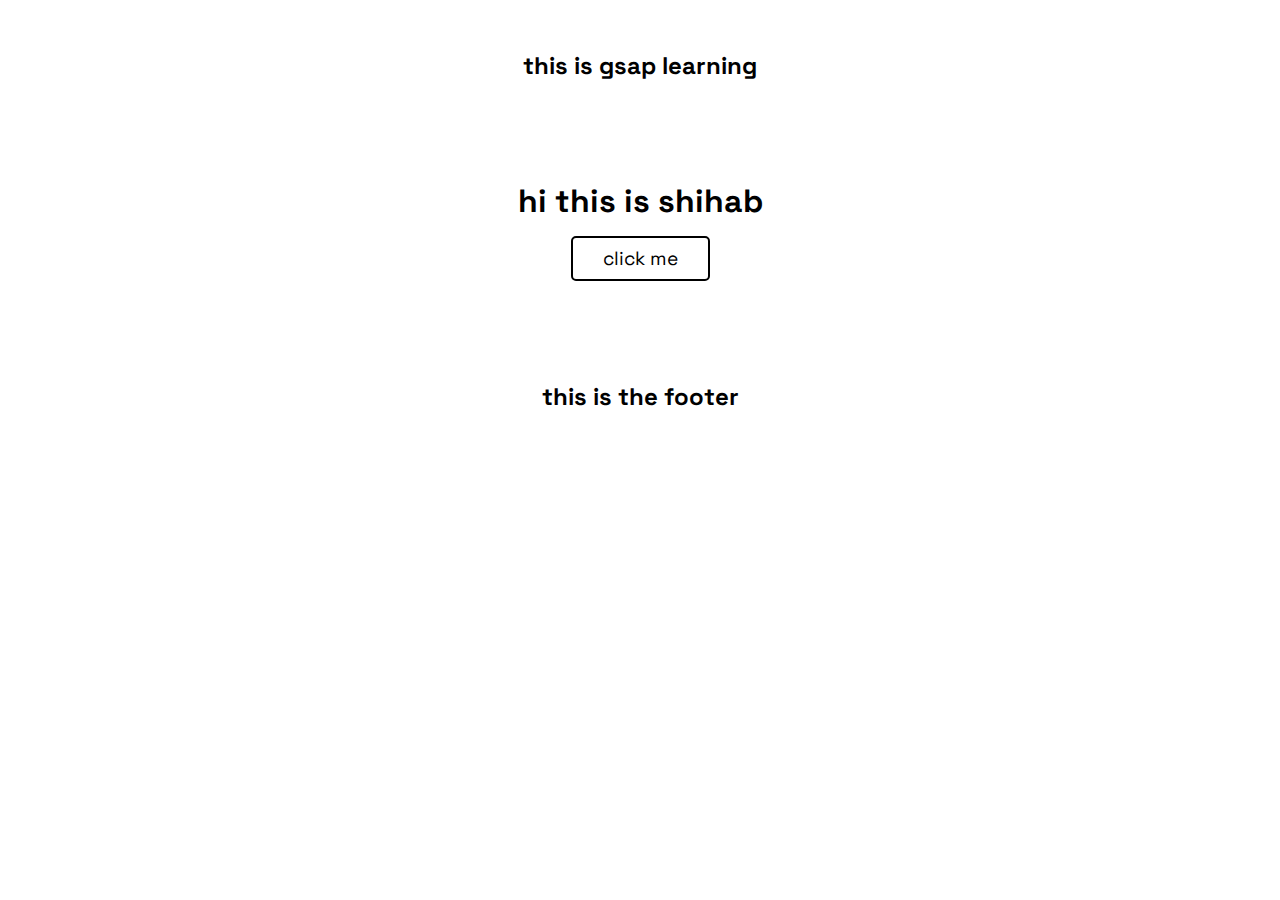
<file: part1/index.html>
<!DOCTYPE html>
<html lang="en">
  <head>
    <meta charset="UTF-8" />
    <meta http-equiv="X-UA-Compatible" content="IE=edge" />
    <meta name="viewport" content="width=device-width, initial-scale=1.0" />
    <title>GSAP Learning</title>
    <link rel="stylesheet" href="style.css" />
  </head>
  <body>
    <div id="headlines">
      <h2>this is gsap learning</h2>
    </div>
    <main id="main-content">
      <h1 class="headline">hi this is shihab</h1>
      <button class="btn">click me</button>
    </main>
    <footer id="footer">
      <h2>this is the footer</h2>
    </footer>
    <script
      src="https://cdnjs.cloudflare.com/ajax/libs/gsap/3.11.4/gsap.min.js"
      integrity="sha512-f8mwTB+Bs8a5c46DEm7HQLcJuHMBaH/UFlcgyetMqqkvTcYg4g5VXsYR71b3qC82lZytjNYvBj2pf0VekA9/FQ=="
      crossorigin="anonymous"
      referrerpolicy="no-referrer"
    ></script>
    <script src="index.js"></script>
  </body>
</html>
</file>
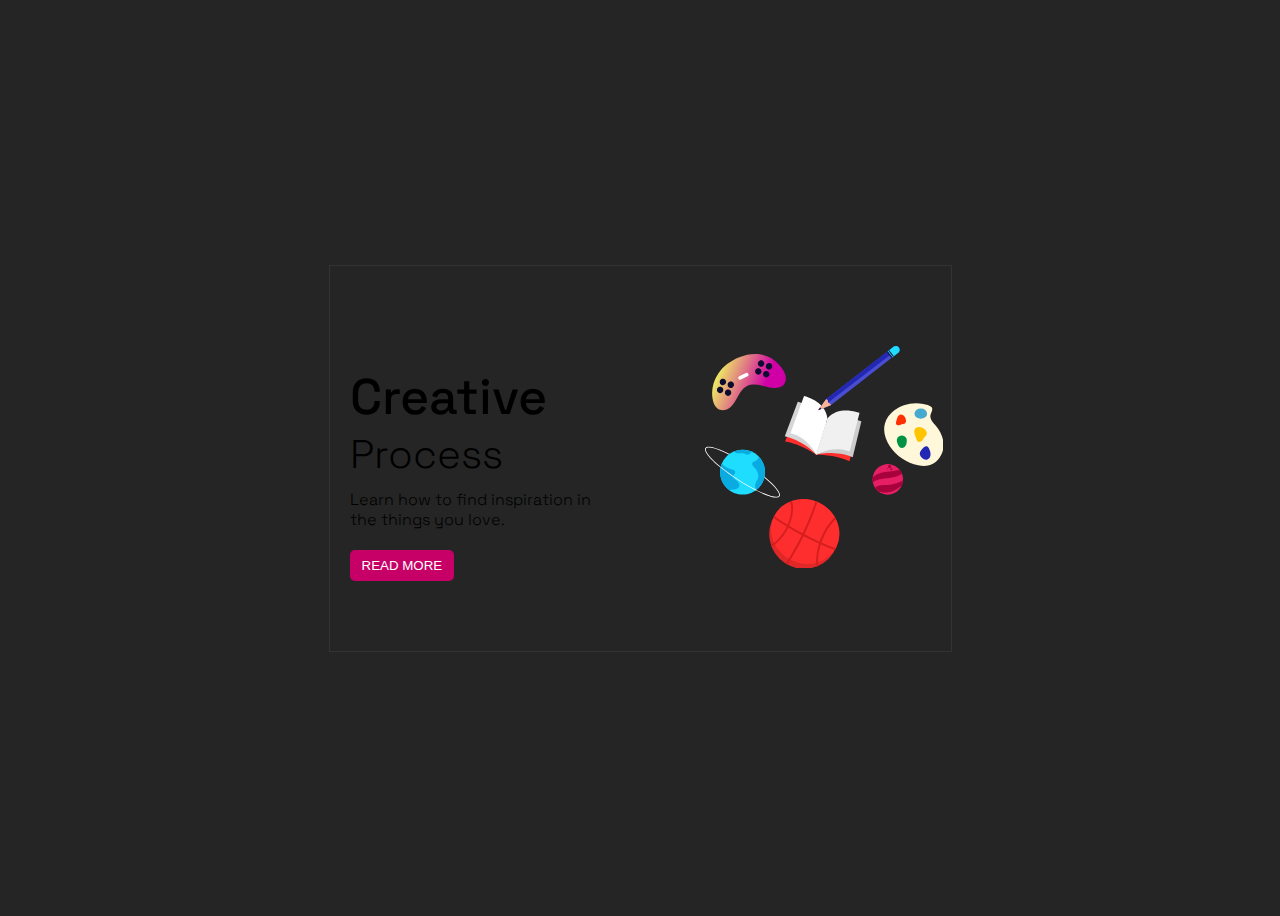
<file: practice/index.html>
<!DOCTYPE html>
<html lang="en">
  <head>
    <meta charset="UTF-8" />
    <meta http-equiv="X-UA-Compatible" content="IE=edge" />
    <meta name="viewport" content="width=device-width, initial-scale=1.0" />
    <link
      href="https://fonts.googleapis.com/css?family=Kanit:200,400,500&display=swap"
      rel="stylesheet"
    />
    <link rel="stylesheet" href="style.css">
    <title>practice</title>
  </head>
  <body>
    <div id="demo">
      <div id="main">
        <h1>Creative</h1>
        <h2>Process</h2>
        <p>Learn how to find inspiration in the things you love.</p>
        <button class="myButton">READ MORE</button>
      </div>
      <div id="images">
        <!-- Generator: Adobe Illustrator 23.0.4, SVG Export Plug-In  -->
        <svg
          version="1.1"
          xmlns="http://www.w3.org/2000/svg"
          xmlns:xlink="http://www.w3.org/1999/xlink"
          x="0px"
          y="0px"
          width="238.54px"
          height="222.9px"
          viewBox="0 0 238.54 222.9"
          style="enable-background: new 0 0 238.54 222.9"
          xml:space="preserve"
        >
          <style type="text/css">
            .st0 {
              fill: #fff7d9;
            }
            .st1 {
              fill: #ffc400;
            }
            .st2 {
              fill: #ff2f00;
            }
            .st3 {
              fill: #2228b3;
            }
            .st4 {
              fill: #009245;
            }
            .st5 {
              fill: #45aace;
            }
            .st6 {
              fill: #e02828;
            }
            .st7 {
              fill: #ff2e2e;
            }
            .st8 {
              fill: #d61e1e;
            }
            .st9 {
              fill: url(#SVGID_1_);
            }
            .st10 {
              fill: #0d0b30;
            }
            .st11 {
              fill: #ffffff;
            }
            .st12 {
              fill: #d6d6d6;
            }
            .st13 {
              fill: #cccccc;
            }
            .st14 {
              fill: #f0f0f0;
            }
            .st15 {
              fill: #494ed1;
            }
            .st16 {
              fill: #fab594;
            }
            .st17 {
              fill: #1fddff;
            }
            .st18 {
              fill: #0aabe0;
            }
            .st19 {
              fill: #e61e64;
            }
            .st20 {
              fill: #a8023d;
            }
            .st21 {
              fill: url(#SVGID_2_);
            }
          </style>
          <defs></defs>
          <g id="items">
            <g id="earth">
              <g>
                <path
                  class="st11"
                  d="M32.46,133.87C14.21,122-2.78,106.82,0.38,101.97c3.16-4.85,23.92,4.52,42.17,16.39
				c18.25,11.87,35.24,27.05,32.08,31.9C71.47,155.11,50.71,145.73,32.46,133.87z M42.09,119.06C20.31,104.9,3.3,99.03,1.09,102.43
				c-2.21,3.4,10.05,16.56,31.83,30.73s38.78,20.04,41,16.64C76.13,146.39,63.87,133.23,42.09,119.06z"
                />
              </g>

              <ellipse
                transform="matrix(0.9791 -0.2033 0.2033 0.9791 -24.8604 10.2725)"
                class="st17"
                cx="37.58"
                cy="126.16"
                rx="22.47"
                ry="22.47"
              />
              <path
                class="st18"
                d="M33.95,137.31c-0.55-1.19-1.51-2.14-2.56-2.91c-0.78-0.57-1.63-1.06-2.29-1.77
			c-0.66-0.7-1.13-1.69-0.91-2.63c0.34-1.5,2.26-2.49,2.06-4.02c-0.14-1.15-1.39-1.76-2.48-2.15c-2.65-0.95-5.38-1.79-7.74-3.32
			c-1.22-0.79-2.34-1.8-3.19-2.98c-3.89,9.33-1.05,20.3,7.17,26.52c1.55-0.61,3.33-0.53,5.02-0.64c1.89-0.13,3.98-0.68,4.92-2.33
			C34.57,139.95,34.49,138.5,33.95,137.31z"
              />
              <path
                class="st18"
                d="M53.77,110.58c-0.12,0.47-0.2,0.95-0.38,1.34c-0.51,1.14-1.36,2.14-2.47,2.75
			c-0.72,0.39-1.52,0.64-2.23,1.04c-0.71,0.41-1.37,1.03-1.52,1.84c-0.22,1.22,0.75,2.3,1.6,3.2c1.54,1.63,2.95,3.43,3.79,5.51
			c0.84,2.08,1.06,4.48,0.24,6.56c-0.56,1.43-1.57,2.65-2.15,4.08c-0.57,1.4-0.69,2.98-0.34,4.45c0.21,0.88,0.61,1.74,1.21,2.41
			c1.86-1.47,3.52-3.26,4.89-5.36C62.23,129.47,60.87,117.95,53.77,110.58z"
              />
              <path
                class="st18"
                d="M29.2,105.31c0.49,1.02,1.58,1.68,2.7,1.92c1.22,0.27,2.49,0.12,3.74,0.03c1.25-0.09,2.55-0.12,3.71,0.35
			c0.93,0.38,1.76,1.07,2.76,1.17c1.25,0.12,2.37-0.69,3.35-1.47c0.57-0.45,1.17-0.94,1.52-1.56
			C41.25,103.1,34.81,103.06,29.2,105.31z"
              />
              <path
                class="st11"
                d="M50.74,144.43c0.24-0.18,0.48-0.36,0.72-0.55c-5.53-2.77-11.8-6.35-18.54-10.73
			c-6.66-4.33-12.43-8.57-17.16-12.46c-0.08,0.29-0.15,0.59-0.21,0.88c5.06,4.13,10.91,8.39,16.91,12.29
			C38.52,137.81,44.86,141.47,50.74,144.43z"
              />
            </g>

            <g id="controller">
              <linearGradient
                id="SVGID_1_"
                gradientUnits="userSpaceOnUse"
                x1="8.6565"
                y1="25.273"
                x2="58.1769"
                y2="44.8205"
              >
                <stop offset="0" style="stop-color: #f0ff5e" />
                <stop offset="1" style="stop-color: #d100a6" />
              </linearGradient>
              <path
                class="st9"
                d="M55.87,8.49c-7.31-1.22-14.77,0.12-21.55,2.79c-8.41,3.32-16.08,8.81-21.16,16.41S5.78,45.1,7.87,54.33
			c0.74,3.27,2.17,6.63,4.91,8.5c3.87,2.64,9.16,1.37,12.61-1.57c3.45-2.94,5.53-7.19,7.76-11.2c2.24-4,4.89-8.04,8.95-10.03
			c4.65-2.28,10.23-1.46,15.36-0.25c5.13,1.21,10.41,2.77,15.52,1.82c2.14-0.4,4.25-1.28,5.7-2.91c2.26-2.52,2.58-6.45,1.58-9.83
			c-1.57-5.33-6-10.3-10.13-13.83C66.06,11.56,61.02,9.35,55.87,8.49z"
              />
              <g>
                <path
                  class="st10"
                  d="M58.96,16.13c0.77,1.59,0.1,3.51-1.49,4.27c-1.59,0.77-3.5,0.1-4.27-1.49c-0.77-1.59-0.1-3.51,1.49-4.27
				C56.28,13.87,58.19,14.54,58.96,16.13z"
                />
                <path
                  class="st10"
                  d="M64.14,26.83c0.77,1.59,0.1,3.5-1.49,4.27c-1.59,0.77-3.51,0.1-4.27-1.49c-0.77-1.59-0.1-3.51,1.49-4.27
				C61.46,24.58,63.37,25.24,64.14,26.83z"
                />
                <path
                  class="st10"
                  d="M51.92,22.58c1.59-0.77,3.51-0.1,4.27,1.49c0.77,1.59,0.1,3.51-1.49,4.27c-1.59,0.77-3.51,0.1-4.27-1.49
				C49.67,25.27,50.33,23.35,51.92,22.58z"
                />
                <path
                  class="st10"
                  d="M62.63,17.4c1.59-0.77,3.51-0.1,4.27,1.49c0.77,1.59,0.1,3.51-1.49,4.27c-1.59,0.77-3.51,0.1-4.27-1.49
				C60.37,20.09,61.04,18.17,62.63,17.4z"
                />
              </g>
              <g>
                <path
                  class="st10"
                  d="M20.79,34.6c0.77,1.59,0.1,3.5-1.49,4.27c-1.59,0.77-3.5,0.1-4.27-1.49c-0.77-1.59-0.1-3.51,1.49-4.27
				C18.1,32.34,20.02,33,20.79,34.6z"
                />
                <path
                  class="st10"
                  d="M25.96,45.3c0.77,1.59,0.1,3.51-1.49,4.27c-1.59,0.77-3.5,0.1-4.27-1.49c-0.77-1.59-0.1-3.51,1.49-4.27
				S25.19,43.71,25.96,45.3z"
                />
                <path
                  class="st10"
                  d="M13.75,41.05c1.59-0.77,3.51-0.1,4.27,1.49c0.77,1.59,0.1,3.51-1.49,4.27c-1.59,0.77-3.51,0.1-4.27-1.49
				C11.49,43.73,12.16,41.82,13.75,41.05z"
                />
                <path
                  class="st10"
                  d="M24.45,35.87c1.59-0.77,3.51-0.1,4.27,1.49c0.77,1.59,0.1,3.51-1.49,4.27s-3.5,0.1-4.27-1.49
				C22.19,38.56,22.86,36.64,24.45,35.87z"
                />
              </g>
              <path
                class="st11"
                d="M41.01,27.05l-6.75,3.27c-0.89,0.43-1.26,1.49-0.83,2.38c0.43,0.89,1.49,1.26,2.38,0.83l6.75-3.27
			c0.89-0.43,1.26-1.49,0.83-2.38C42.97,26.99,41.9,26.62,41.01,27.05z"
              />
            </g>

            <g id="basketball">
              <ellipse
                transform="matrix(0.8291 -0.5591 0.5591 0.8291 -88.2072 87.516)"
                class="st6"
                cx="99.06"
                cy="188.06"
                rx="34.83"
                ry="34.83"
              />

              <ellipse
                transform="matrix(0.4312 -0.9022 0.9022 0.4312 -110.2839 195.987)"
                class="st7"
                cx="100.3"
                cy="185.46"
                rx="31.96"
                ry="34.7"
              />
              <path
                class="st8"
                d="M87.02,155.38c-0.62,0.23-1.24,0.48-1.84,0.74c0.97,2.78,1.07,5.94,0.88,8.55
			c-0.98,13.64-8.76,26.63-20.04,34.37c0.22,0.65,0.45,1.29,0.7,1.93c11.99-8.04,20.29-21.75,21.32-36.15
			C88.25,161.96,88.13,158.49,87.02,155.38z"
              />
              <path
                class="st8"
                d="M113.14,219.91c-0.99-17.01,5.48-34.62,17.4-46.75c-0.3-0.63-0.62-1.25-0.95-1.86
			c-12.76,12.7-19.64,31.42-18.4,49.4C111.85,220.45,112.5,220.19,113.14,219.91z"
              />
              <path
                class="st8"
                d="M110.54,155.17c-7.19,22.07-17.2,43.01-29.87,62.46c0.56,0.35,1.13,0.69,1.72,1.01
			c12.72-19.54,22.78-40.58,30.01-62.75C111.79,155.63,111.17,155.39,110.54,155.17z"
              />
              <path
                class="st8"
                d="M69.32,169.93c-0.34,0.57-0.67,1.15-0.99,1.74c19.14,13.33,39.8,24.2,61.64,32.42
			c0.17-0.34,0.35-0.67,0.52-1.02c0.12-0.26,0.23-0.52,0.35-0.78C109.04,194.1,88.42,183.25,69.32,169.93z"
              />
            </g>

            <g id="book_1_">
              <path
                class="st7"
                d="M111.3,108.67c0,0-15.09-10.85-31.23-13.28L93.15,62.3c0,0,21.96,6.66,27.73,15.23L111.3,108.67z"
              />
              <path
                class="st7"
                d="M111.3,108.67c0,0,18.58-0.49,33.29,6.57l7.79-34.72c0,0-21.91-6.84-31.5-2.99L111.3,108.67z"
              />
              <path
                class="st12"
                d="M120.88,77.53l-9.58,31.14c0,0-11.1-13.36-31.51-18.43l13-34.54C92.79,55.7,117.33,61.63,120.88,77.53z"
              />
              <path
                class="st13"
                d="M120.88,77.53l-9.58,31.14c0,0,16.69-4.81,36.42,2.47l8.68-35.87C156.39,75.27,132.76,66.38,120.88,77.53z"
              />
              <path
                class="st11"
                d="M122.45,72.43l-11.15,36.24c0,0-7.92-17.34-25.82-21.44l13.56-37.34C99.04,49.89,120.56,54.62,122.45,72.43z
			"
              />
              <path
                class="st14"
                d="M122.45,72.43l-11.15,36.24c0,0,16.3-9.89,33.41-3.22l9.79-38.5C154.49,66.95,134.02,58.77,122.45,72.43z"
              />
            </g>

            <g id="pencil">
              <path
                class="st15"
                d="M193.88,1.48L193.88,1.48c-1.3-1.67-3.7-1.97-5.37-0.67l-67.46,52.47l-7.91,11l12.61-4.96l67.46-52.47
			C194.88,5.55,195.18,3.15,193.88,1.48L193.88,1.48z"
              />
              <path
                class="st3"
                d="M194.22,1.91c-1.48-1.91-4.04-2.4-5.7-1.1L121.1,53.33l-0.84,1.27l2.02,2.63l71.98-55.25
			C194.24,1.96,194.23,1.93,194.22,1.91z"
              />
              <path
                class="st16"
                d="M125.75,59.32c0.04-0.43,0.05-0.9-0.44-1.57c-0.46-0.61-1.62-0.53-2.12-1.24c-0.51-0.74-0.06-1.62-0.54-2.41
			c-0.32-0.53-0.88-0.92-1.5-0.91l-0.1,0.08l-7.91,11L125.75,59.32z"
              />
              <path
                class="st10"
                d="M115.05,61.62l-1.91,2.66l3.04-1.2c-0.01-0.33-0.11-0.65-0.32-0.92C115.65,61.89,115.37,61.71,115.05,61.62z
			"
              />
              <path
                class="st17"
                d="M193.88,1.48c-1.3-1.67-3.7-1.97-5.37-0.67l-6.19,4.82l4.7,6.04l6.19-4.82
			C194.88,5.55,195.18,3.15,193.88,1.48z"
              />

              <rect
                x="185.63"
                y="3.67"
                transform="matrix(0.7894 -0.6139 0.6139 0.7894 34.6067 115.8565)"
                class="st10"
                width="1.03"
                height="7.66"
              />

              <rect
                x="184.15"
                y="4.82"
                transform="matrix(0.7894 -0.6139 0.6139 0.7894 33.588 115.1901)"
                class="st10"
                width="1.03"
                height="7.66"
              />
            </g>

            <g id="ball">
              <ellipse
                transform="matrix(0.898 -0.4401 0.4401 0.898 -40.0675 94.0554)"
                class="st19"
                cx="182.8"
                cy="133.43"
                rx="15.25"
                ry="15.25"
              />
              <path
                class="st20"
                d="M196.95,127.76c-0.61-1.51-1.43-2.89-2.43-4.09c-2.06,0.62-4.22,1-6.35,1.3c-4.17,0.57-8.42,0.85-12.46,2.03
			c-3.05,0.9-5.69,2.36-8.02,4.46c-0.2,1.53-0.18,3.11,0.11,4.69c1.83-1.18,3.92-1.99,6.04-2.53c3.41-0.86,6.94-1.08,10.43-1.5
			c3.49-0.43,7.02-1.08,10.13-2.74C195.29,128.9,196.13,128.35,196.95,127.76z"
              />
              <path
                class="st20"
                d="M196.65,139.78c0.74-1.62,1.2-3.36,1.34-5.17c-4.71,2.6-10.03,4.11-15.42,4.31c-2.8,0.1-5.64-0.13-8.36,0.54
			c-1.56,0.47-3.02,1.09-4.22,2.23c1.07,1.66,2.44,3.07,4.01,4.18c3.13,0.34,6.27,0.85,9.41,0.39c3.36-0.49,6.47-2.05,9.33-3.87
			C194.07,141.56,195.36,140.67,196.65,139.78z"
              />
              <path
                class="st20"
                d="M186.14,120.03c0.26,0.87-0.23,1.79-1.1,2.05c-0.87,0.26-1.79-0.23-2.05-1.1c-0.26-0.87,0.23-1.79,1.1-2.05
			C184.97,118.67,185.88,119.16,186.14,120.03z"
              />
              <path
                class="st20"
                d="M183.08,122.56c0.09,0.3-0.08,0.61-0.38,0.7c-0.3,0.09-0.61-0.08-0.7-0.38c-0.09-0.3,0.08-0.61,0.38-0.7
			C182.67,122.1,182.99,122.27,183.08,122.56z"
              />
              <path
                class="st20"
                d="M187.34,122.98c0.17,0.57-0.15,1.17-0.72,1.34c-0.57,0.17-1.17-0.15-1.34-0.72
			c-0.17-0.57,0.15-1.17,0.72-1.34C186.58,122.09,187.17,122.41,187.34,122.98z"
              />
            </g>

            <g id="paint">
              <path
                class="st0"
                d="M238.35,102.05c1.06-8.16-2.29-16.48-7.73-22.65c-2.57-2.91-5.83-6.12-5.21-9.95
			c0.44-2.66,3.22-5.76,1.1-8.34c-1.62-1.98-5.75-2.66-8.1-3.15c-6.44-1.36-13.25-0.92-19.46,1.24c-3.55,1.23-6.9,3.03-9.85,5.36
			c-4.26,3.36-7.78,7.85-9.21,13.08c-2.09,7.64,0.53,15.92,4.92,22.51c6.48,9.73,16.92,16.74,28.37,19.07
			c3.29,0.67,6.7,0.96,9.98,0.29C231.23,117.84,237.28,110.2,238.35,102.05z M218.4,70.96c-1.79,0.38-3.74-0.08-5.19-1.22
			c-0.74-0.58-1.38-1.43-1.35-2.37c0.02-0.72,0.44-1.37,0.96-1.86c1.39-1.28,3.66-1.4,5.31-0.54c1.52,0.79,3.43,2.85,2.39,4.67
			C220.1,70.39,219.24,70.78,218.4,70.96z"
              />
              <path
                class="st1"
                d="M209.52,84.06c-0.8,2.35,0.43,4.85,1.25,7.2c0.34,0.98,0.62,2.01,1.16,2.89c0.54,0.89,1.43,1.65,2.46,1.73
			c1.29,0.11,2.45-0.84,3.21-1.89c0.76-1.06,1.29-2.28,2.2-3.21c0.51-0.52,1.14-0.94,1.55-1.55c0.85-1.26,0.53-3.01-0.25-4.31
			C218.99,81.38,211.3,78.83,209.52,84.06z"
              />
              <path
                class="st2"
                d="M194.05,69.13c-1.59,1.13-1.94,3.28-2.5,5.14c-0.23,0.78-0.52,1.56-0.58,2.37c-0.06,0.81,0.15,1.7,0.78,2.23
			c0.77,0.66,1.94,0.58,2.9,0.26c0.96-0.32,1.86-0.86,2.86-1.03c0.56-0.1,1.15-0.08,1.69-0.27c1.12-0.41,1.71-1.67,1.81-2.86
			C201.3,71.76,197.58,66.62,194.05,69.13z"
              />
              <path
                class="st3"
                d="M217.62,102.4c-1.41,1.56-2.92,3.35-2.83,5.45c0.05,1.29,0.72,2.49,1.57,3.47c1.49,1.73,3.91,2.95,6.06,2.18
			c1.65-0.59,2.75-2.26,3.05-3.99c0.3-1.73-0.09-3.51-0.69-5.15c-0.47-1.31-1.26-3.52-2.73-4.03
			C220.31,99.72,218.66,101.25,217.62,102.4z"
              />
              <path
                class="st4"
                d="M191.99,92.92c-0.36,1.39-0.02,2.86,0.42,4.22c0.35,1.09,0.78,2.18,1.48,3.08c0.7,0.9,1.72,1.61,2.86,1.72
			c1.33,0.13,2.64-0.59,3.48-1.64c0.84-1.04,1.25-2.36,1.46-3.69c0.24-1.55,0.2-3.19-0.46-4.61
			C199.43,88.09,193.1,88.71,191.99,92.92z"
              />
              <ellipse class="st5" cx="215.79" cy="67.66" rx="6.32" ry="5.05" />
            </g>
          </g>
        </svg>
      </div>
    </div>
    <script
    src="https://cdnjs.cloudflare.com/ajax/libs/gsap/3.11.4/gsap.min.js"
    integrity="sha512-f8mwTB+Bs8a5c46DEm7HQLcJuHMBaH/UFlcgyetMqqkvTcYg4g5VXsYR71b3qC82lZytjNYvBj2pf0VekA9/FQ=="
    crossorigin="anonymous"
    referrerpolicy="no-referrer"
  ></script>

  <script src="index.js"></script>
  </body>
</html>
</file>
<file: part1/style.css>
@import url("https://fonts.googleapis.com/css2?family=Space+Grotesk:wght@300;400;500;600;700&display=swap");
* {
  margin: 0;
  padding: 0;
  box-sizing: border-box;
  font-family: "Space Grotesk", sans-serif;
}
body {
  margin-top: 50px;
  display: flex;
  flex-direction: column;
  gap: 100px;
  align-items: center;
  text-align: center;
}
button {
  margin-top: 15px;
  padding: 8px 30px;
  border: 2px solid black;
  font-size: 1.2rem;
  background: white;
  outline: none;
  transition: all 0.3s;
  cursor: pointer;
  border-radius: 5px;
}

/* button:hover {
  background-color: black;
  color: white;
} */
</file>
<file: practice/style.css>
@import url("https://fonts.googleapis.com/css2?family=Space+Grotesk:wght@300;400;500;600;700&display=swap");
body {
  font-family: "Space Grotesk", sans-serif;
  background: #252525;
  display: flex;
  justify-content: center;
  align-items: center;
  height: 100vh;
}
#demo {
  position: relative;
  width: 621px;
  height: 385px;
  border: 1px solid #333;
  background: url(https://s3-us-west-2.amazonaws.com/s.cdpn.io/32887/creative-process-bg.png);
}

#main {
  position: absolute;
  width: 250px;
  top: 110px;
  left: 20px;
}

h1 {
  font-size: 50px;
  font-weight: 500;
  margin: 0;
  line-height: 43px;
}

h2 {
  font-size: 40px;
  font-weight: 200;
  margin-top: 10px;
  margin-bottom: 0;
}

p {
  font-weight: 200;
  margin: 10px auto;
  font-size: 16px;
  line-height: 20px;
}

#images {
  position: absolute;
  left: 375px;
  top: 80px;
}

.myButton {
  margin-top: 10px;
  border: none;
  outline: none;
  padding: 8px 12px;
  border-radius: 5px;
  cursor: pointer;
  background-color: #c70067;
  color: white;
  transition: background-color 0.3s ease;
}
.myButton:hover {
  background-color: #ef027d;
}

.myButton:active {
  position: relative;
}
</file>
